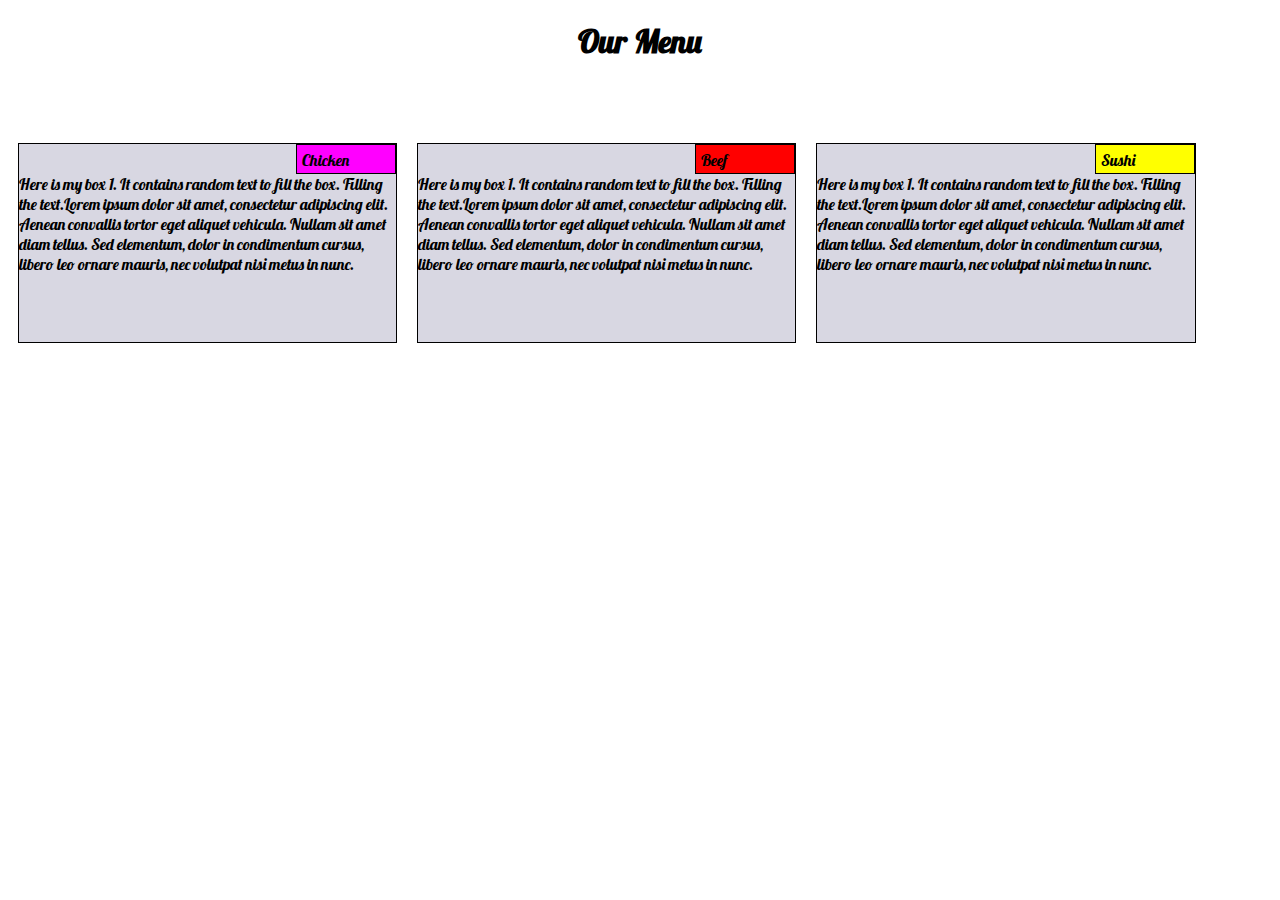
<file: index.html>
<!DOCTYPE html>
<html lang="en" dir="ltr">
  <head>
    <meta charset="utf-8">
    <meta name="viewport" content="width=device-width, initial-scale=1">
    <title>Module2 solution</title>
    <link rel="stylesheet" href="css/module2.css">
    <link href="https://fonts.googleapis.com/css?family=Lobster" rel="stylesheet">
  </head>
  <body>
     <h1>Our Menu</h1>

<div class="box">
           <div class="col-lg-4 col-md-6 col-md-12">
                <div id="cbox" > Chicken  </div>
                 <p> Here is my box 1.
                     It contains random text to fill the box.
                     Filling the text.Lorem ipsum dolor sit amet, consectetur adipiscing elit.
            Aenean convallis tortor eget aliquet vehicula.
            Nullam sit amet diam tellus.
            Sed elementum, dolor in condimentum cursus, libero leo ornare mauris, nec volutpat nisi metus in nunc.

                 </p>

           </div>


         <div class="col-lg-4 col-md-6 col-md-12">
         <div id="bbox">
            Beef
         </div>
         <p>Here is my box 1.
             It contains random text to fill the box.
             Filling the text.Lorem ipsum dolor sit amet, consectetur adipiscing elit.
    Aenean convallis tortor eget aliquet vehicula.
    Nullam sit amet diam tellus.
    Sed elementum, dolor in condimentum cursus, libero leo ornare mauris, nec volutpat nisi metus in nunc.</p>
       </div>


       <div  class="col-lg-4 col-md-11 col-md-12" id="sushi">
        <div id="sbox">

            Sushi
         </div>
         <p>Here is my box 1.
             It contains random text to fill the box.
             Filling the text.Lorem ipsum dolor sit amet, consectetur adipiscing elit.
    Aenean convallis tortor eget aliquet vehicula.
    Nullam sit amet diam tellus.
    Sed elementum, dolor in condimentum cursus, libero leo ornare mauris, nec volutpat nisi metus in nunc.
       </p>

       </div>
  </div>
  </body>
</html>
</file>
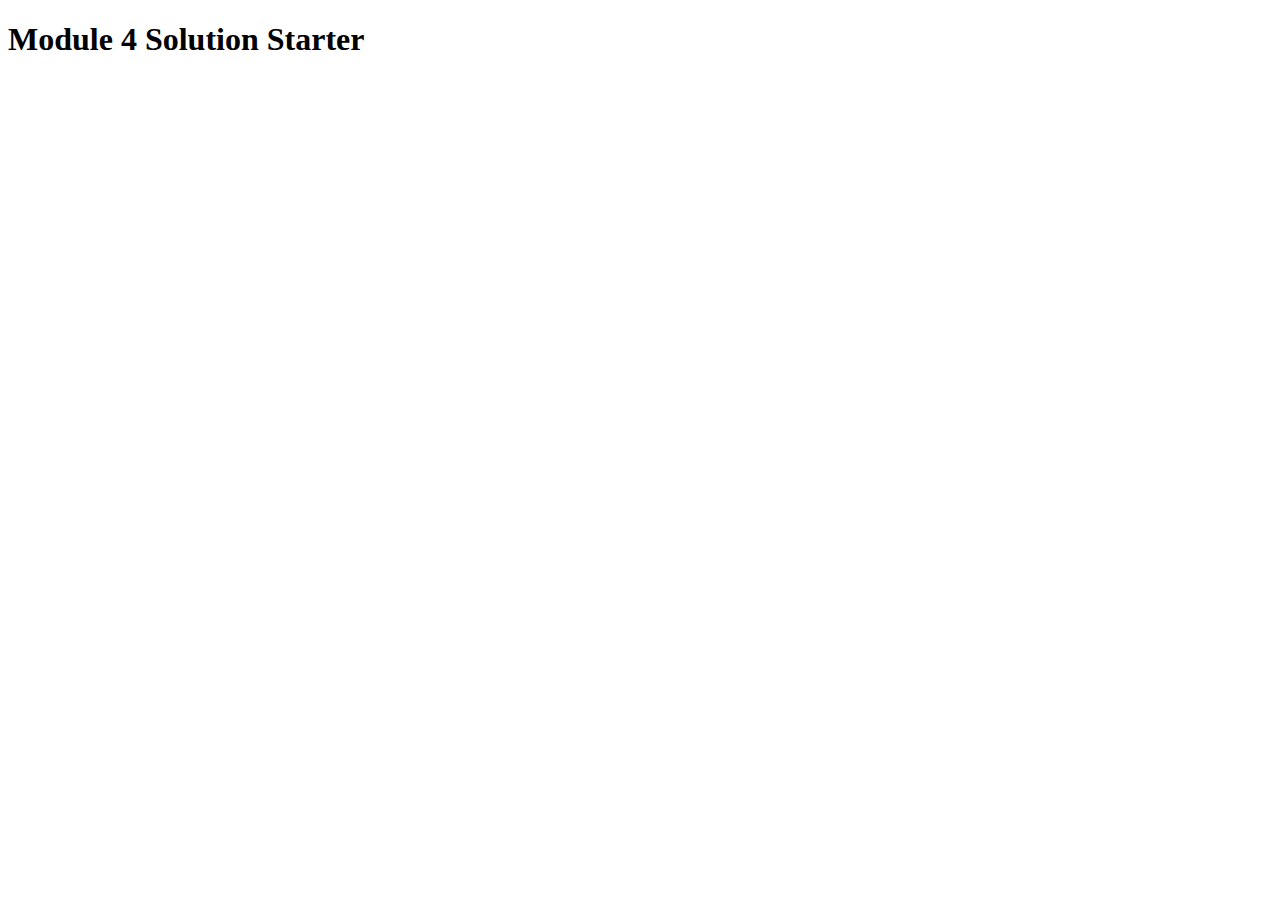
<file: module4/index.html>
<!DOCTYPE html>
<html>
<head>
  <meta charset="utf-8">
  <title>Module 4 Solution Starter</title>
  <script>
    var names = []; // DO NOT REMOVE
  </script>
  <script src="SpeakHello.js"></script>
  <script src="SpeakGoodBye.js"></script>
  <script src="script.js"></script>
</head>
<body>
  <h1>Module 4 Solution Starter</h1>
</body>
</html>
</file>
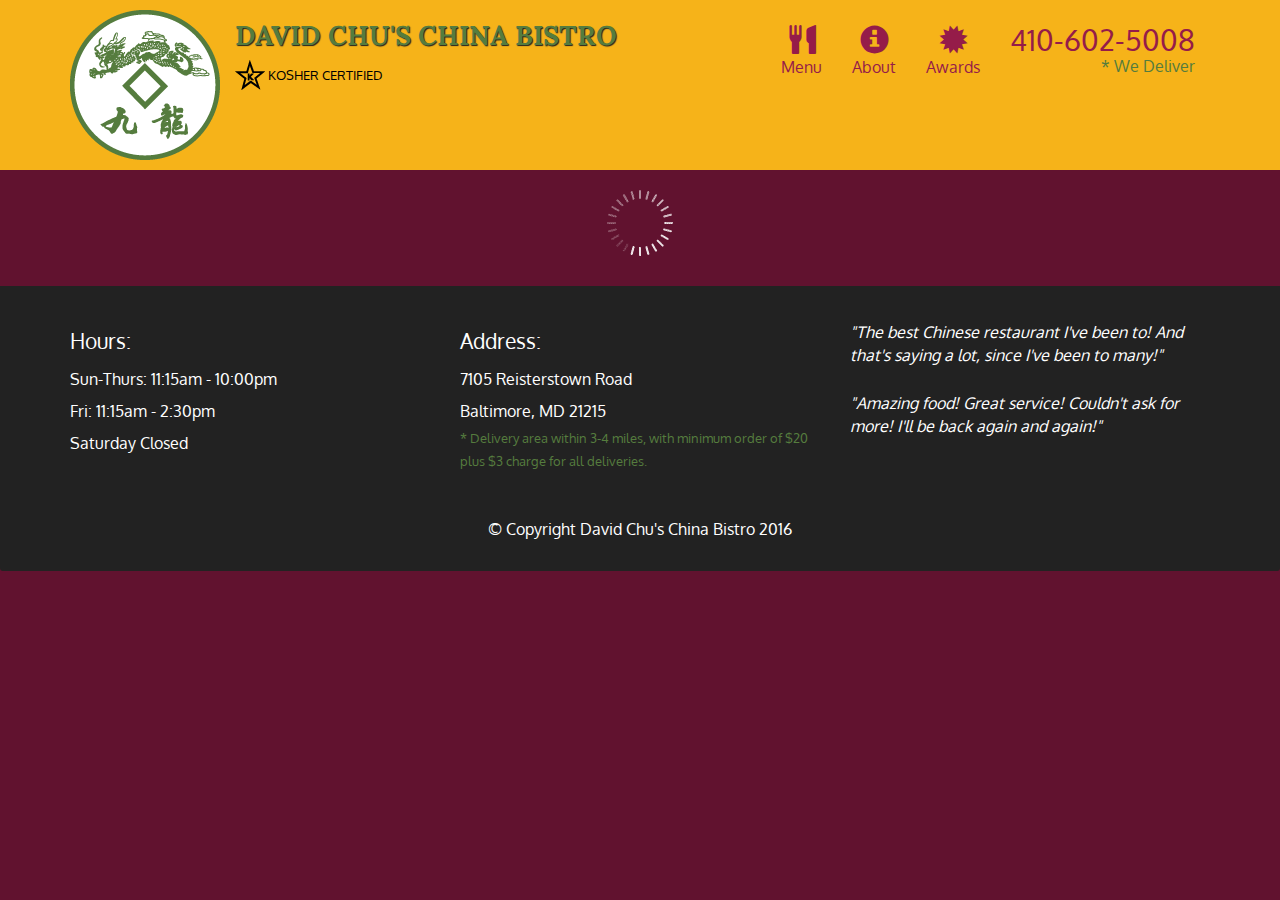
<file: module5/index.html>
<!doctype html>
<html lang="en">
  <head>
    <meta charset="utf-8">
    <meta http-equiv="X-UA-Compatible" content="IE=edge">
    <meta name="viewport" content="width=device-width, initial-scale=1">
    <title>David Chu's China Bistro</title>
    <link rel="stylesheet" href="css/bootstrap.min.css">
    <link rel="stylesheet" href="css/styles.css">
    <link href='https://fonts.googleapis.com/css?family=Oxygen:400,300,700' rel='stylesheet' type='text/css'>
    <link href='https://fonts.googleapis.com/css?family=Lora' rel='stylesheet' type='text/css'>
  </head>
<body>
  <header>
    <nav id="header-nav" class="navbar navbar-default">
      <div class="container">
        <div class="navbar-header">
          <a href="index.html" class="pull-left visible-md visible-lg">
            <div id="logo-img" alt="Logo image"></div>
          </a>

          <div class="navbar-brand">
            <a href="index.html"><h1>David Chu's China Bistro</h1></a>
            <p>
              <img src="images/star-k-logo.png" alt="Kosher certification">
              <span>Kosher Certified</span>
            </p>
          </div>

          <button id="navbarToggle" type="button" class="navbar-toggle collapsed" data-toggle="collapse" data-target="#collapsable-nav" aria-expanded="false">
            <span class="sr-only">Toggle navigation</span>
            <span class="icon-bar"></span>
            <span class="icon-bar"></span>
            <span class="icon-bar"></span>
          </button>
        </div>
        
        <div id="collapsable-nav" class="collapse navbar-collapse">
           <ul id="nav-list" class="nav navbar-nav navbar-right">
            <li id="navHomeButton" class="visible-xs active">
              <a href="index.html">
                <span class="glyphicon glyphicon-home"></span> Home</a>
            </li>
            <li id="navMenuButton">
              <a href="#" onclick="$dc.loadMenuCategories();">
                <span class="glyphicon glyphicon-cutlery"></span><br class="hidden-xs"> Menu</a>
            </li>
            <li>
              <a href="#">
                <span class="glyphicon glyphicon-info-sign"></span><br class="hidden-xs"> About</a>
            </li>
            <li>
              <a href="#">
                <span class="glyphicon glyphicon-certificate"></span><br class="hidden-xs"> Awards</a>
            </li>
            <li id="phone" class="hidden-xs">
              <a href="tel:410-602-5008">
                <span>410-602-5008</span></a><div>* We Deliver</div>
            </li>
          </ul><!-- #nav-list -->
        </div><!-- .collapse .navbar-collapse -->
      </div><!-- .container -->
    </nav><!-- #header-nav -->
  </header>

  <div id="call-btn" class="visible-xs">
    <a class="btn" href="tel:410-602-5008">
    <span class="glyphicon glyphicon-earphone"></span>
    410-602-5008
    </a>
  </div>
  <div id="xs-deliver" class="text-center visible-xs">* We Deliver</div>

  <div id="main-content" class="container"></div>

  <footer class="panel-footer">
    <div class="container">
      <div class="row">
        <section id="hours" class="col-sm-4">
          <span>Hours:</span><br>
          Sun-Thurs: 11:15am - 10:00pm<br>
          Fri: 11:15am - 2:30pm<br>
          Saturday Closed
          <hr class="visible-xs">
        </section>
        <section id="address" class="col-sm-4">
          <span>Address:</span><br>
          7105 Reisterstown Road<br>
          Baltimore, MD 21215
          <p>* Delivery area within 3-4 miles, with minimum order of $20 plus $3 charge for all deliveries.</p>
          <hr class="visible-xs">
        </section>
        <section id="testimonials" class="col-sm-4">
          <p>"The best Chinese restaurant I've been to! And that's saying a lot, since I've been to many!"</p>
          <p>"Amazing food! Great service! Couldn't ask for more! I'll be back again and again!"</p>
        </section>
      </div>
      <div class="text-center">&copy; Copyright David Chu's China Bistro 2016</div>
    </div>
  </footer>

  <!-- jQuery (Bootstrap JS plugins depend on it) -->
  <script src="js/jquery-2.1.4.min.js"></script>
  <script src="js/bootstrap.min.js"></script>
  <script src="js/ajax-utils.js"></script>
  <script src="js/script.js"></script>
</body>
</html>
</file>
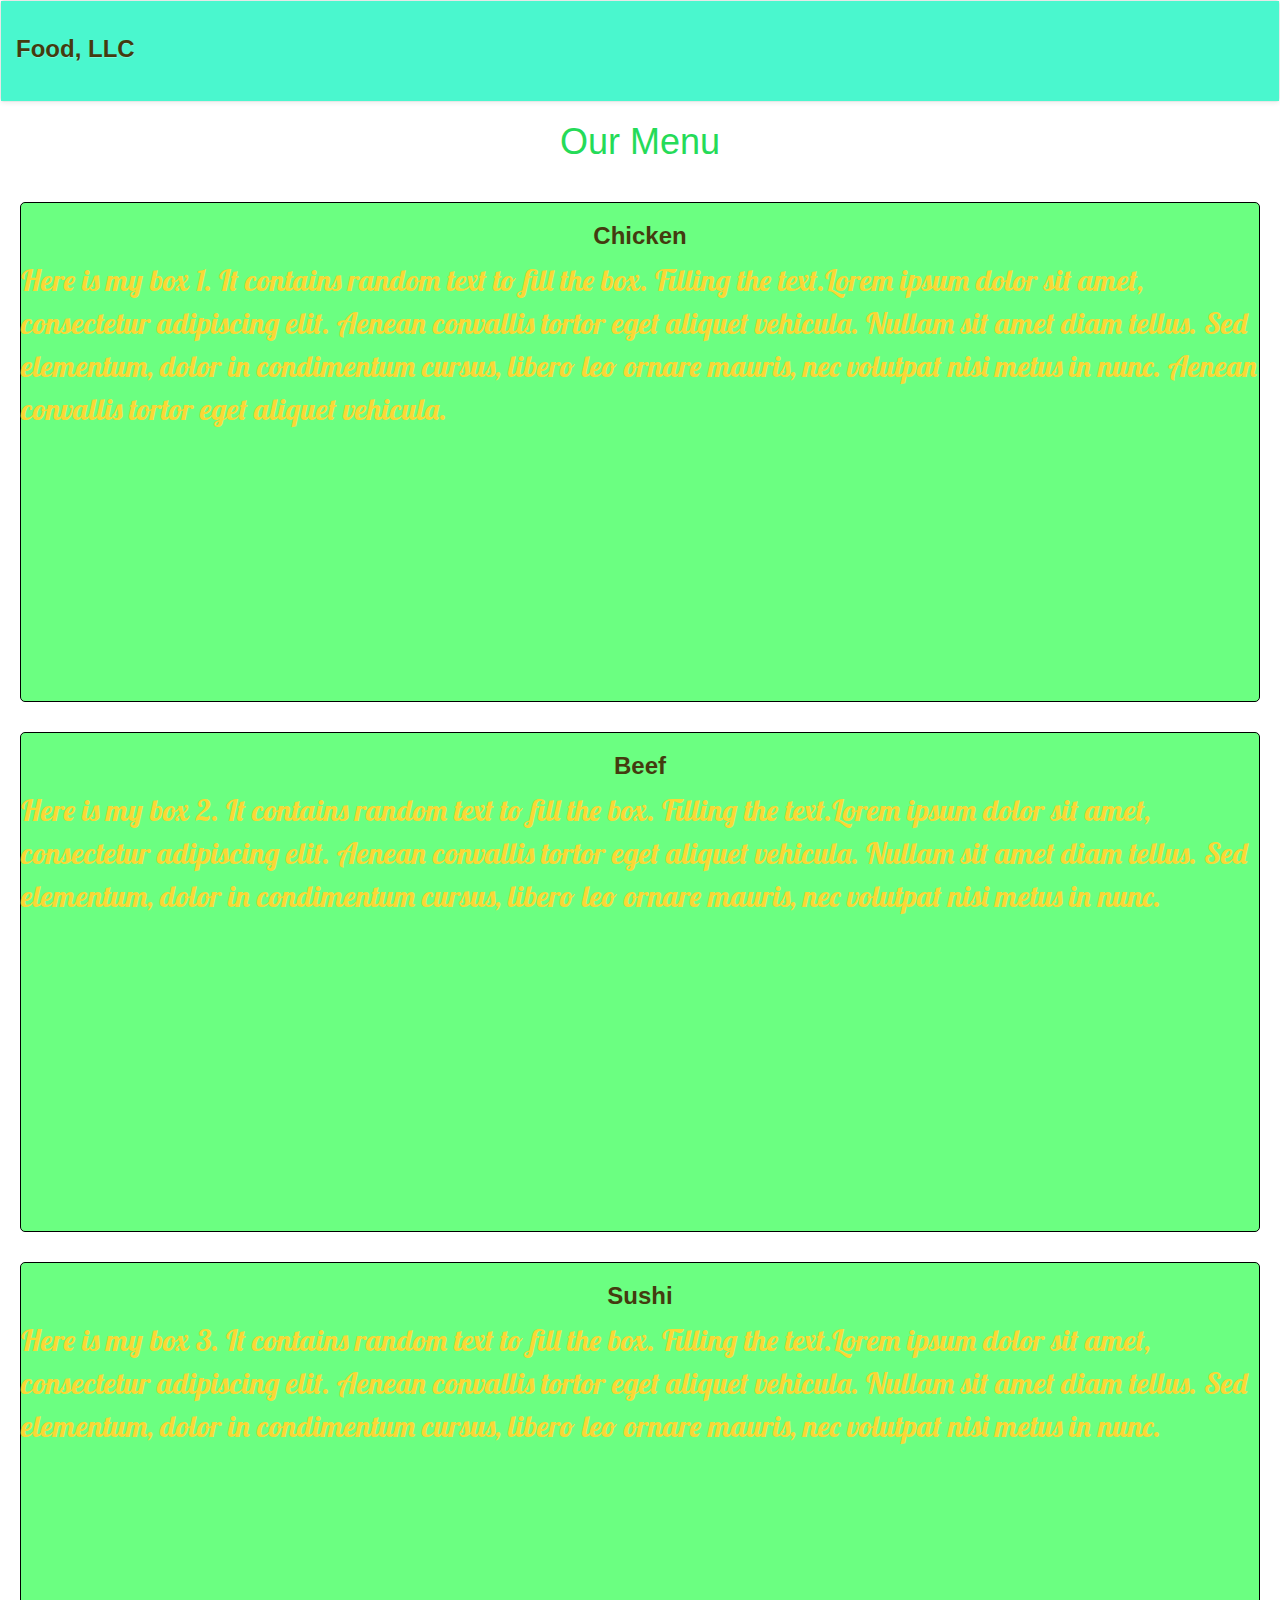
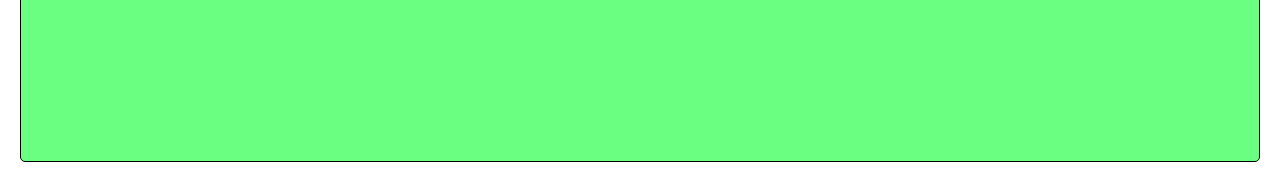
<file: module3/index2.html>
<!DOCTYPE html>
<html lang="en" dir="ltr">
  <head>
    <meta charset="utf-8">
    <title>Module 3 Solution</title>
    <!-- Latest compiled and minified CSS -->
<link rel="stylesheet" href="https://stackpath.bootstrapcdn.com/bootstrap/3.4.1/css/bootstrap.min.css" integrity="sha384-HSMxcRTRxnN+Bdg0JdbxYKrThecOKuH5zCYotlSAcp1+c8xmyTe9GYg1l9a69psu" crossorigin="anonymous">

<!-- Optional theme -->
<link rel="stylesheet" href="https://stackpath.bootstrapcdn.com/bootstrap/3.4.1/css/bootstrap-theme.min.css" integrity="sha384-6pzBo3FDv/PJ8r2KRkGHifhEocL+1X2rVCTTkUfGk7/0pbek5mMa1upzvWbrUbOZ" crossorigin="anonymous">
<link rel="stylesheet" href="css/module3.css">
<link href="https://fonts.googleapis.com/css?family=Lobster" rel="stylesheet">

<!-- Latest compiled and minified JavaScript -->
<script src="https://stackpath.bootstrapcdn.com/bootstrap/3.4.1/js/bootstrap.min.js" integrity="sha384-aJ21OjlMXNL5UyIl/XNwTMqvzeRMZH2w8c5cRVpzpU8Y5bApTppSuUkhZXN0VxHd" crossorigin="anonymous"></script>
</head>
  <body>
   <header>
     <nav class="navbar navbar-default">
             <div class="container-fluid" id="header-nav">
<!-- Brand and toggle get grouped for better mobile display -->
                 <div class="navbar-header">

                       <a class="navbar-brand" href="#"><h3><strong>Food, LLC</strong><h3></a>
                         <button id="bt"type="button" class="navbar-toggle collapsed  d-block" data-toggle="collapse" data-target="#bs-example-navbar-collapse-1" aria-expanded="false">
                                <span class="sr-only">Toggle navigation</span>
                                <span class="icon-bar"></span>
                                <span class="icon-bar"></span>
                                <span class="icon-bar"></span>
                          </button>
                  </div>

                             <div class="collapse navbar-collapse d-block lg" id="bs-example-navbar-collapse-1">
                                   <ul class="nav navbar-nav visible-xs">
                                   <li ><a href="#chicken">Chicken <span class="sr-only">(current)</span></a></li>
                                   <li><a href="#beef">Beef</a></li>
                                   <li><a href="#sushi">Sushi</a></li>
                                  </ul>
      </div><!-- .collapse .navbar-collapse -->
    </div><!-- .container -->
  </nav><!-- #header-nav -->

   </header>
   <h1 class="text-center">Our Menu</h1>
   <div class="container-fluid col-xs-12">
     <div class="menu">
        <h3 id="chicken" class="text-center">
          <strong>Chicken</strong>
        </h3>
       <p>Here is my box 1.
           It contains random text to fill the box.
           Filling the text.Lorem ipsum dolor sit amet, consectetur adipiscing elit.
  Aenean convallis tortor eget aliquet vehicula.
  Nullam sit amet diam tellus.
  Sed elementum, dolor in condimentum cursus, libero leo ornare mauris, nec volutpat nisi metus in nunc.
  Aenean convallis tortor eget aliquet vehicula.
  </p>
     </div>
     <div class="menu" >
       <h3 id="beef" class="text-center">
         <strong>Beef</strong>
       </h3>
      <p>Here is my box 2.
          It contains random text to fill the box.
          Filling the text.Lorem ipsum dolor sit amet, consectetur adipiscing elit.
 Aenean convallis tortor eget aliquet vehicula.
 Nullam sit amet diam tellus.
 Sed elementum, dolor in condimentum cursus, libero leo ornare mauris, nec volutpat nisi metus in nunc.
 </p>
     </div>
     <div class="menu">
        <h3 id="sushi" class="text-center">
        <strong>Sushi</strong>
      </h3>
      <p>Here is my box 3.
          It contains random text to fill the box.
          Filling the text.Lorem ipsum dolor sit amet, consectetur adipiscing elit.
 Aenean convallis tortor eget aliquet vehicula.
 Nullam sit amet diam tellus.
 Sed elementum, dolor in condimentum cursus, libero leo ornare mauris, nec volutpat nisi metus in nunc.
 </p>
     </div>
</div>
   <!-- jQuery (necessary for Bootstrap's JavaScript plugins) -->

   <script src="https://code.jquery.com/jquery-1.12.4.min.js" integrity="sha384-nvAa0+6Qg9clwYCGGPpDQLVpLNn0fRaROjHqs13t4Ggj3Ez50XnGQqc/r8MhnRDZ" crossorigin="anonymous"></script>

   <!-- Include all compiled plugins (below), or include individual files as needed -->

   <script src="https://stackpath.bootstrapcdn.com/bootstrap/3.4.1/js/bootstrap.min.js" integrity="sha384-aJ21OjlMXNL5UyIl/XNwTMqvzeRMZH2w8c5cRVpzpU8Y5bApTppSuUkhZXN0VxHd" crossorigin="anonymous"></script>

  </body>
</html>
</file>
<file: css/module2.css>
*{
  box-sizing:border-box;
  font-family: 'Lobster',cursive;
}
h1{
  text-align: center;
}
p{
  margin-top: 30px;
}
.box{
  width:100%;
  position:relative;
  padding-top: 50px;

}
.chicken{

}
#beef{
}
#sushi{

}
#cbox{
  background-color: magenta;
  width:100px;
  height:30px;
  float: right;
  border: 1px solid black;
  padding:5px;
}
#bbox{
  background-color: red;
    box-sizing: 60%;
    float: right;
    border: 1px solid black;
    width:100px;
    height:30px;
    padding:5px;
}
#sbox{
 box-sizing: 60%;
 padding:5px;
   background-color: yellow;
   float: right;
   border: 1px solid black;
   width:100px;
   height:30px;

}
@media (min-width:992px) {
        .col-lg-4{
          background-color: #d8d7e2;
          float: left;
          width:30%;
          border:1px solid black;
          margin:10px;
          height: 200px;
            overflow: auto;
        }
}
@media (min-width:768px) and (max-width:991px){
      .col-md-6{
        float : left;
        background-color:#d8d7e2;
        border:1px solid black;
        width:41.66%;
        height: 200px;
        margin:10px;
          overflow: auto;
      }
      .col-md-11{
        float: left;
        background-color: #d8d7e2;
        border:1px solid black;
        width:86%;
        height: 200px;
        margin:10px;
          overflow: auto;
      }
}
@media (max-width:767px)
{
  .col-md-12{
    float: left;
    background-color: #d8d7e2;
    border:1px solid black;
    width:95%;
      height: 200px;
      margin:10px;
        overflow: auto;
  }
}
</file>
<file: module5/css/styles.css>
body {
  font-size: 16px;
  color: #fff;
  background-color: #61122f;
  font-family: 'Oxygen', sans-serif;
}

/** HEADER **/
#header-nav {
  background-color: #f6b319;
  border-radius: 0;
  border: 0;
}

#logo-img {
  background: url('../images/restaurant-logo_large.png') no-repeat;
  width: 150px;
  height: 150px;
  margin: 10px 15px 10px 0;
}

.navbar-brand {
  padding-top: 25px;
}
.navbar-brand h1 { /* Restaurant name */
  font-family: 'Lora', serif;
  color: #557c3e;
  font-size: 1.5em;
  text-transform: uppercase;
  font-weight: bold;
  text-shadow: 1px 1px 1px #222;
  margin-top: 0;
  margin-bottom: 0;
  line-height: .75;
}
.navbar-brand a:hover, .navbar-brand a:focus {
  text-decoration: none;
}
.navbar-brand p { /* Kosher cert */
  color: #000;
  text-transform: uppercase;
  font-size: .7em;
  margin-top: 15px;
}
.navbar-brand p span { /* Star-K */
  vertical-align: middle;
}

#nav-list {
  margin-top: 10px;
}
#nav-list a {
  color: #951C49;
  text-align: center;
}
#nav-list a:hover {
  background: #E7E7E7;
}
#nav-list a span {
  font-size: 1.8em;
}

#phone {
  margin-top: 5px;
}
#phone a { /* Phone number */
  text-align: right;
  padding-bottom: 0;
}
#phone div { /* We Deliver */
  color: #557c3e;
  text-align: right;
  padding-right: 15px;
}

.navbar-header button.navbar-toggle, .navbar-header .icon-bar {
  border: 1px solid #61122f;
}
.navbar-header button.navbar-toggle {
  clear: both;
  margin-top: -30px;
}
/* END HEADER */

/* FOOTER */
.panel-footer {
  margin-top: 30px;
  padding-top: 35px;
  padding-bottom: 30px;
  background-color: #222;
  border-top: 0;
}
.panel-footer div.row {
  margin-bottom: 35px;
}
#hours, #address {
  line-height: 2;
}
#hours > span, #address > span {
  font-size: 1.3em;
}
#address p {
  color: #557c3e;
  font-size: .8em;
  line-height: 1.8;
}
#testimonials {
  font-style: italic;
}
#testimonials p:nth-child(2) {
  margin-top: 25px;
}
/* END FOOTER */



/* HOME PAGE */
.container .jumbotron {
  box-shadow: 0 0 50px #3F0C1F;
  border: 2px solid #3F0C1F;
}

#menu-tile, #specials-tile, #map-tile {
  height: 250px;
  width: 100%;
  margin-bottom: 15px;
  position: relative;
  border: 2px solid #3F0C1F;
  overflow: hidden;
}
#menu-tile:hover, #specials-tile:hover, #map-tile:hover {
  box-shadow: 0 1px 5px 1px #cccccc;
}
#menu-tile {
  background: url('../images/menu-tile.jpg') no-repeat;
  background-position: center;
}
#specials-tile {
  background: url('../images/specials-tile.jpg') no-repeat;
  background-position: center;
}
#menu-tile span, #specials-tile span, #map-tile span {
  position: absolute;
  bottom: 0;
  right: 0;
  width: 100%;
  text-align: center;
  font-size: 1.6em;
  text-transform: uppercase;
  background-color: #000;
  color: #fff;
  opacity: .8;
}
/* END HOME PAGE */

/* MENU CATEGORIES PAGE */
.category-tile { 
  position: relative;
  border: 2px solid #3F0C1F;
  overflow: hidden;
  width: 200px;
  height: 200px;
  margin: 0 auto 15px;
}
.category-tile span {
  position: absolute;
  bottom: 0;
  right: 0;
  width: 100%;
  text-align: center;
  font-size: 1.2em;
  text-transform: uppercase;
  background-color: #000;
  color: #fff;
  opacity: .8;
}
.category-tile:hover {
  box-shadow: 0 1px 5px 1px #cccccc;
}

#menu-categories-title + div {
  margin-bottom: 50px;
}
/* END MENU CATEGORIES PAGE */

/* SINGLE CATEGORY PAGE */
.menu-item-tile {
  margin-bottom: 25px;
}
.menu-item-tile hr {
  width: 80%;
}
.menu-item-tile .menu-item-price {
  font-size: 1.1em;
  text-align: right;
  margin-top: -15px;
  margin-right: -15px;
}
.menu-item-tile .menu-item-price span {
  font-size: .6em;
}
.menu-item-photo {
  position: relative;
  border: 2px solid #3F0C1F; 
  overflow: hidden;
  padding: 0;
  margin-right: -15px;
  margin-left: auto;
  margin-bottom: 20px;
  max-width: 250px;
}
.menu-item-photo div {
  position: absolute;
  bottom: 0;
  right: 0;
  width: 80px;
  background-color: #557c3e;
  text-align: center;
}
.menu-item-description {
  padding-right: 30px;
}
h3.menu-item-title {
  margin: 0 0 10px;
}
.menu-item-details {
  font-size: .9em;
  font-style: italic;
}
/* END SINGLE CATEGORY PAGE */


/********** Large devices only **********/
@media (min-width: 1200px) {
  .container .jumbotron {
    background: url('../images/jumbotron_1200.jpg') no-repeat;
    height: 675px;
  }
}

/********** Medium devices only **********/
@media (min-width: 992px) and (max-width: 1199px) {
  /* Header */
  #logo-img {
    background: url('../images/restaurant-logo_medium.png') no-repeat;
    width: 100px;
    height: 100px;
    margin: 5px 5px 5px 0;
  }
  /* End Header */

  /* Home Page */
  .container .jumbotron {
    background: url('../images/jumbotron_992.jpg') no-repeat;
    height: 558px;
  }
  /* End Home Page */
}

/********** Small devices only **********/
@media (min-width: 768px) and (max-width: 991px) {
  /* Home Page */
  .container .jumbotron {
    background: url('../images/jumbotron_768.jpg') no-repeat;
    height: 432px;
  }
  /* End Home Page */
}

/********** Extra small devices only **********/
@media (max-width: 767px) {
  /* Header */
  .navbar-brand {
    padding-top: 10px;
    height: 80px;
  }
  .navbar-brand h1 { /* Restaurant name */
    padding-top: 10px;
    font-size: 5vw; /* 1vw = 1% of viewport width */
  }
  .navbar-brand p { /* Kosher cert */
    font-size: .6em;
    margin-top: 12px;
  }
  .navbar-brand p img { /* Star-K */
    height: 20px;
  }

  #collapsable-nav a { /* Collapsed nav menu text */
    font-size: 1.2em;
  }
  #collapsable-nav a span { /* Collapsed nav menu glyph */
    font-size: 1em;
    margin-right: 5px;
  }

  #call-btn > a {
    font-size: 1.5em;
    display: block;
    margin: 0 20px;
    padding: 10px;
    border: 2px solid #fff;
    background-color: #f6b319;
    color: #951c49;
  }
  #xs-deliver {
    margin-top: 5px;
    font-size: .7em;
    letter-spacing: .1em;
    text-transform: uppercase;
  }
  /* End Header */

  /* Footer */
  .panel-footer section {
    margin-bottom: 30px;
    text-align: center;
  }
  .panel-footer section:nth-child(3) {
    margin-bottom: 0; /* margin already exists on the whole row */
  }
  .panel-footer section hr {
    width: 50%;
  }
  /* End Footer */

  /* Home Page */
  .container .jumbotron {
    margin-top: 30px;
    padding: 0;
  }
  #menu-tile, #specials-tile {
    width: 360px;
    margin: 0 auto 15px;
  }

  .menu-item-photo {
    margin-right: auto;
  }
  .menu-item-tile .menu-item-price {
    text-align: center;
  }
  .menu-item-description {
    text-align: center;;
  }
}


/********** Super extra small devices Only :-) (e.g., iPhone 4) **********/
@media (max-width: 479px) {
  /* Header */
  .navbar-brand h1 { /* Restaurant name */
    padding-top: 5px;
    font-size: 6vw;
  }
  /* End Header */
  
  /* Home page */
  #menu-tile, #specials-tile {
    width: 280px;
    margin: 0 auto 15px;
  }

  .col-xxs-12 {
    position: relative;
    min-height: 1px;
    padding-right: 15px;
    padding-left: 15px;
    float: left;
    width: 100%;
  }
}
</file>
<file: module3/css/module3.css>
#header-nav{
  background-color: #4af7ce;
}
#bt{
  color: red;
}
.menu{
  height:500px;
  background-color:#6bff81;
  margin:30px 5px 15px 5px;
  border:1px solid black;
  border-radius: 5px;
}
p{
  font-size: 30px;
  color:#f9d836;
  font-family: 'Lobster','cursive';
}
h3{
  color: #443b0f;
}
h1{
  color:#25db58;
}
</file>
